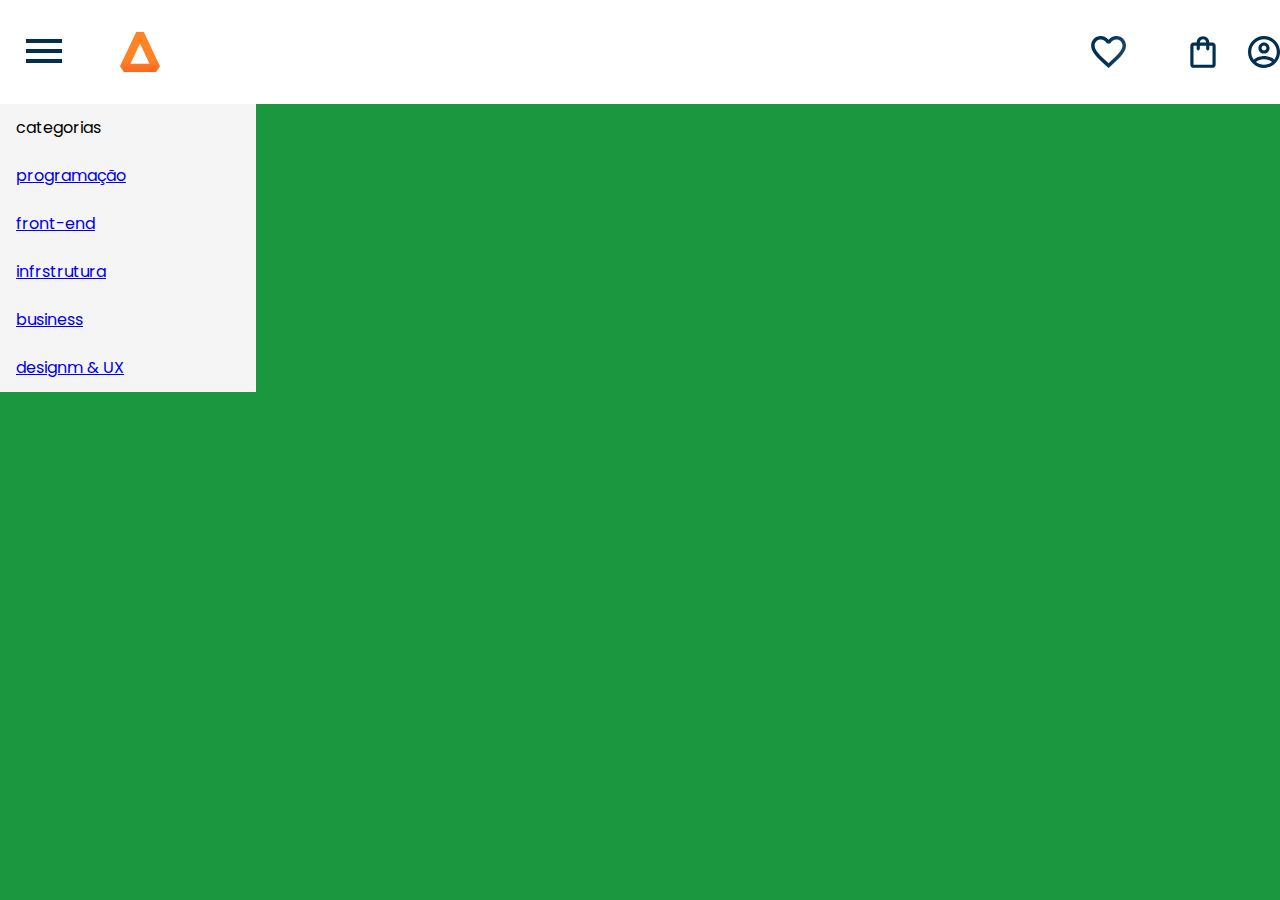
<file: index.html>
<!DOCTYPE html>
<html>
<head>
  <meta charset="UTF-8">
  <meta name="viewport" charset="width-device-width" initial-scale="1.0">
  <link rel="stylesheet" href="resete.css">
  <link rel="stylesheet" href="style.css">
  <link rel="preconnect" href="https://fonts.googleapis.com">
<link rel="preconnect" href="https://fonts.gstatic.com" crossorigin>
<link href="https://fonts.googleapis.com/css2?family=Poppins:wght@300;400;500;700&display=swap" rel="stylesheet">
  <title>AluraBooks</title>
<body>
    <header class="cabeçalho">


      <div class="container">
        <input type="checkbox" id="menu" class="container_botão">

         <label for="menu">
   <samp class="cabeçalho_menu_hamburguer container_imagem"></samp>
   </label>

   <ul class="lista-menu">
     <li class="lista-menu-titulo">categorias</li>


     <li class="lista-menu-item">
      <a href="#" class="lista-menu__link">programação</a>
     </li>

     <li class="lista-menu-item">
      <a href="#" class="lista-menu__link">front-end</a>
     </li>


     <li class="lista-menu-item">
      <a href="#" class="lista-menu__link">infrstrutura</a>
     </li>
     <li class="lista-menu-item">
      <a href="#" class="lista-menu__link">business</a>
     </li>
     <li class="lista-menu-item">
      <a href="#" class="lista-menu__link">designm & UX</a>
     </li>
   </ul>
     
      <img src="./img/logo.svg" class="container_imagem">
      </div>
      <div class="container">
      <img src="./img/Favoritos.svg" class="container_imagem">
      <img src="./img/Compras.svg"  class="container_imagem">
      <img src="./img/Usuario.svg" class="container_imagem.">
      </div>
</header>

    

</body>
</html>
</file>
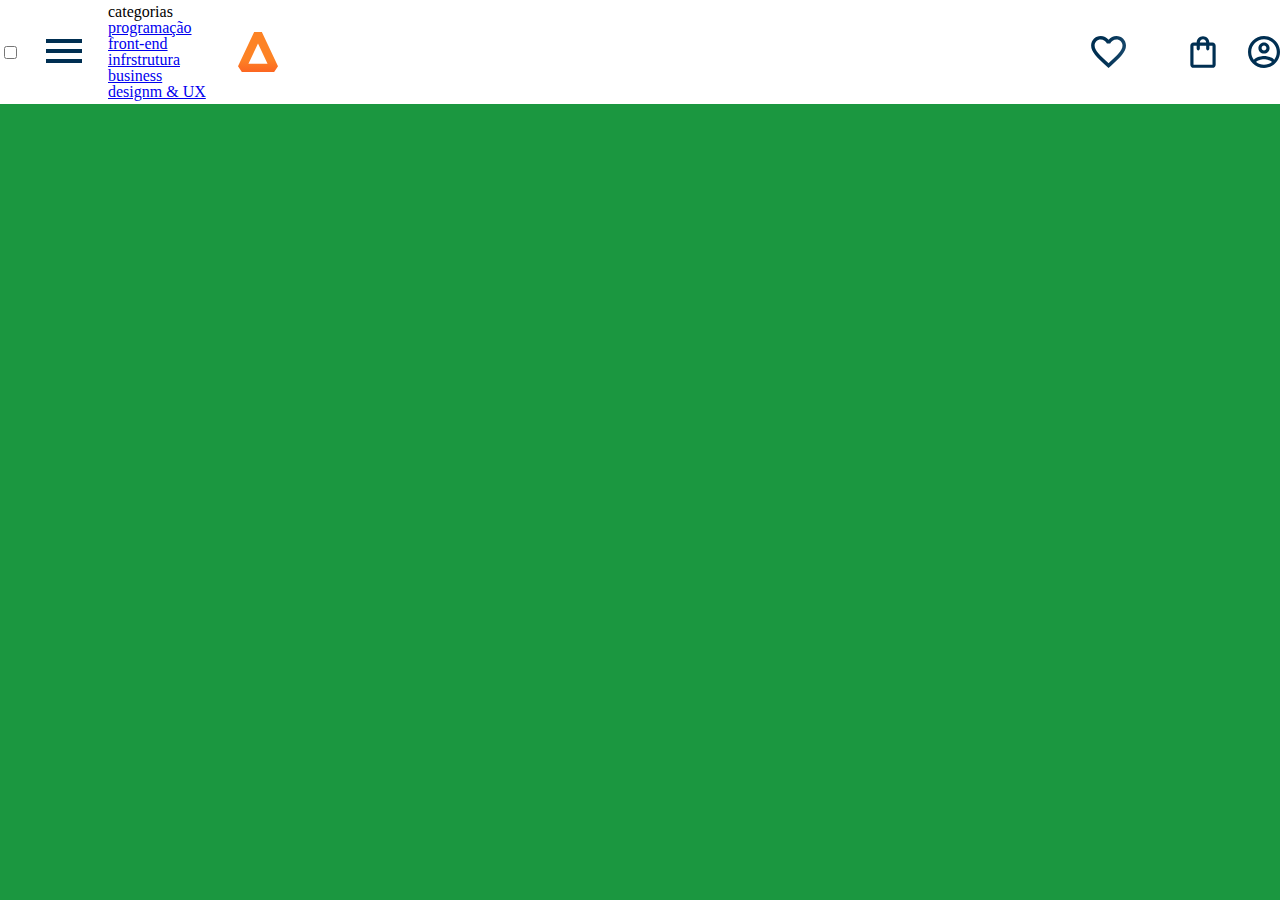
<file: AluraBooks-main/index.html>
<!DOCTYPE html>
<html>
<head>
  <meta charset="UTF-8">
  <meta name="viewport" charset="width-device-width" initial-scale="1.0">
  <link rel="stylesheet" href="resete.css">
  <link rel="stylesheet" href="style.css">
  
  <title>AluraBooks</title>
<body>
    <header class="cabeçalho">


      <div class="container">
        <input type="checkbox" id="menu" class="container_botão">

         <label for="menu">
   <samp class="cabeçalho_menu_hamburguer container_imagem"></samp>
   </label>

   <ul class="lista-menu">
     <li class="lista-menu__titulo">categorias</li>


     <li class="lista-menu__item">
      <a href="#" class="lista-menu__link">programação</a>
     </li>

     <li class="lista-menu__item">
      <a href="#" class="lista-menu__link">front-end</a>
     </li>


     <li class="lista-menu__item">
      <a href="#" class="lista-menu__link">infrstrutura</a>
     </li>
     <li class="lista-menu__item">
      <a href="#" class="lista-menu__link">business</a>
     </li>
     <li class="lista-menu__item">
      <a href="#" class="lista-menu__link">designm & UX</a>
     </li>
   </ul>
     
      <img src="./img/logo.svg" class="container_imagem">
      </div>
      <div class="container">
      <img src="./img/Favoritos.svg" class="container_imagem">
      <img src="./img/Compras.svg"  class="container_imagem">
      <img src="./img/Usuario.svg" class="container_imagem.">
      </div>
</header>

    

</body>
</html>
</file>
<file: style.css>
:root{
    --cor-de-fundo :#1b9740;
--branco:#ffffff; 
--laranja:#EB9B00;
--fonte-principal: "Poppins";
}
body{
    background-color: var(--cor-de-fundo);
    font-family:var(--fonte-principal);
    font-size: 16px;
    font-weight: 400;
}



.cabeçalho_menu_hamburguer{
    width: 24px;
    height: 24px;
    background-image: url(./img/menu.svg);
    background-repeat: no-repeat;
    background-position: center;
    display: inline-block;
}


.cabeçalho{
    background-color: var(--branco);
    display: flex;
    justify-content: space-between;
    align-items: center;
    position: relative;
}
.container{
    display: flex;
    align-items: center;
}
.container_imagem{
    padding: 1em;
    margin: 1em;
    width: sem;
}
.container_botão:checked  ~.lista-menu {
    display: block;
}
.lista-menu-titulo,
.lista-menu-item{
    padding: 16px;
    background-color: #f5f5f5;

}
.lista-menu-link {
    -webkit-background-clip: text;
    background-clip: text;
    text-transform: uppercase;

}
.lista-menu-link {
 -webkit-background-clip: text;
 background-clip: text;
 text-transform: uppercase;
 

 }

 .lista-menu{
    display: inline-block;
    position: absolute;
    top: 100%;
    width: 20vw;
 }
 .container_botão {
    display: none;
 }
</file>
<file: AluraBooks-main/style.css>
:root{
    --cor-de-fundo :#1b9740;
--branco:#ffffff;
}
body{
    background-color: var(--cor-de-fundo);
}



.cabeçalho_menu_hamburguer{
    width: 24px;
    height: 24px;
    background-image: url(./img/menu.svg);
    background-repeat: no-repeat;
    background-position: center;
    display: inline-block;
}


.cabeçalho{
    background-color: var(--branco);
    display: flex;
    justify-content: space-between;
    align-items: center;
}
.container{
    display: flex;
    align-items: center;
}
.container_imagem{
    padding: 1em;
    margin: 1em;
    width: sem;
}
</file>
<file: resete.css>
/* http://meyerweb.com/eric/tools/css/reset/ 
   v2.0 | 20110126
   License: none (public domain)
*/

html, body, div, span, applet, object, iframe,
h1, h2, h3, h4, h5, h6, p, blockquote, pre,
a, abbr, acronym, address, big, cite, code,
del, dfn, em, img, ins, kbd, q, s, samp,
small, strike, strong, sub, sup, tt, var,
b, u, i, center,
dl, dt, dd, ol, ul, li,
fieldset, form, label, legend,
table, caption, tbody, tfoot, thead, tr, th, td,
article, aside, canvas, details, embed, 
figure, figcaption, footer, header, hgroup, 
menu, nav, output, ruby, section, summary,
time, mark, audio, video {
	margin: 0;
	padding: 0;
	border: 0;
	font-size: 100%;
	font: inherit;
	vertical-align: baseline;
}
/* HTML5 display-role reset for older browsers */
article, aside, details, figcaption, figure, 
footer, header, hgroup, menu, nav, section {
	display: block;
}
body {
	line-height: 1;
}
ol, ul {
	list-style: none;
}
blockquote, q {
	quotes: none;
}
blockquote:before, blockquote:after,
q:before, q:after {
	content: '';
	content: none;
}
table {
	border-collapse: collapse;
	border-spacing: 0;
}
</file>
<file: AluraBooks-main/resete.css>
/* http://meyerweb.com/eric/tools/css/reset/ 
   v2.0 | 20110126
   License: none (public domain)
*/

html, body, div, span, applet, object, iframe,
h1, h2, h3, h4, h5, h6, p, blockquote, pre,
a, abbr, acronym, address, big, cite, code,
del, dfn, em, img, ins, kbd, q, s, samp,
small, strike, strong, sub, sup, tt, var,
b, u, i, center,
dl, dt, dd, ol, ul, li,
fieldset, form, label, legend,
table, caption, tbody, tfoot, thead, tr, th, td,
article, aside, canvas, details, embed, 
figure, figcaption, footer, header, hgroup, 
menu, nav, output, ruby, section, summary,
time, mark, audio, video {
	margin: 0;
	padding: 0;
	border: 0;
	font-size: 100%;
	font: inherit;
	vertical-align: baseline;
}
/* HTML5 display-role reset for older browsers */
article, aside, details, figcaption, figure, 
footer, header, hgroup, menu, nav, section {
	display: block;
}
body {
	line-height: 1;
}
ol, ul {
	list-style: none;
}
blockquote, q {
	quotes: none;
}
blockquote:before, blockquote:after,
q:before, q:after {
	content: '';
	content: none;
}
table {
	border-collapse: collapse;
	border-spacing: 0;
}
</file>
